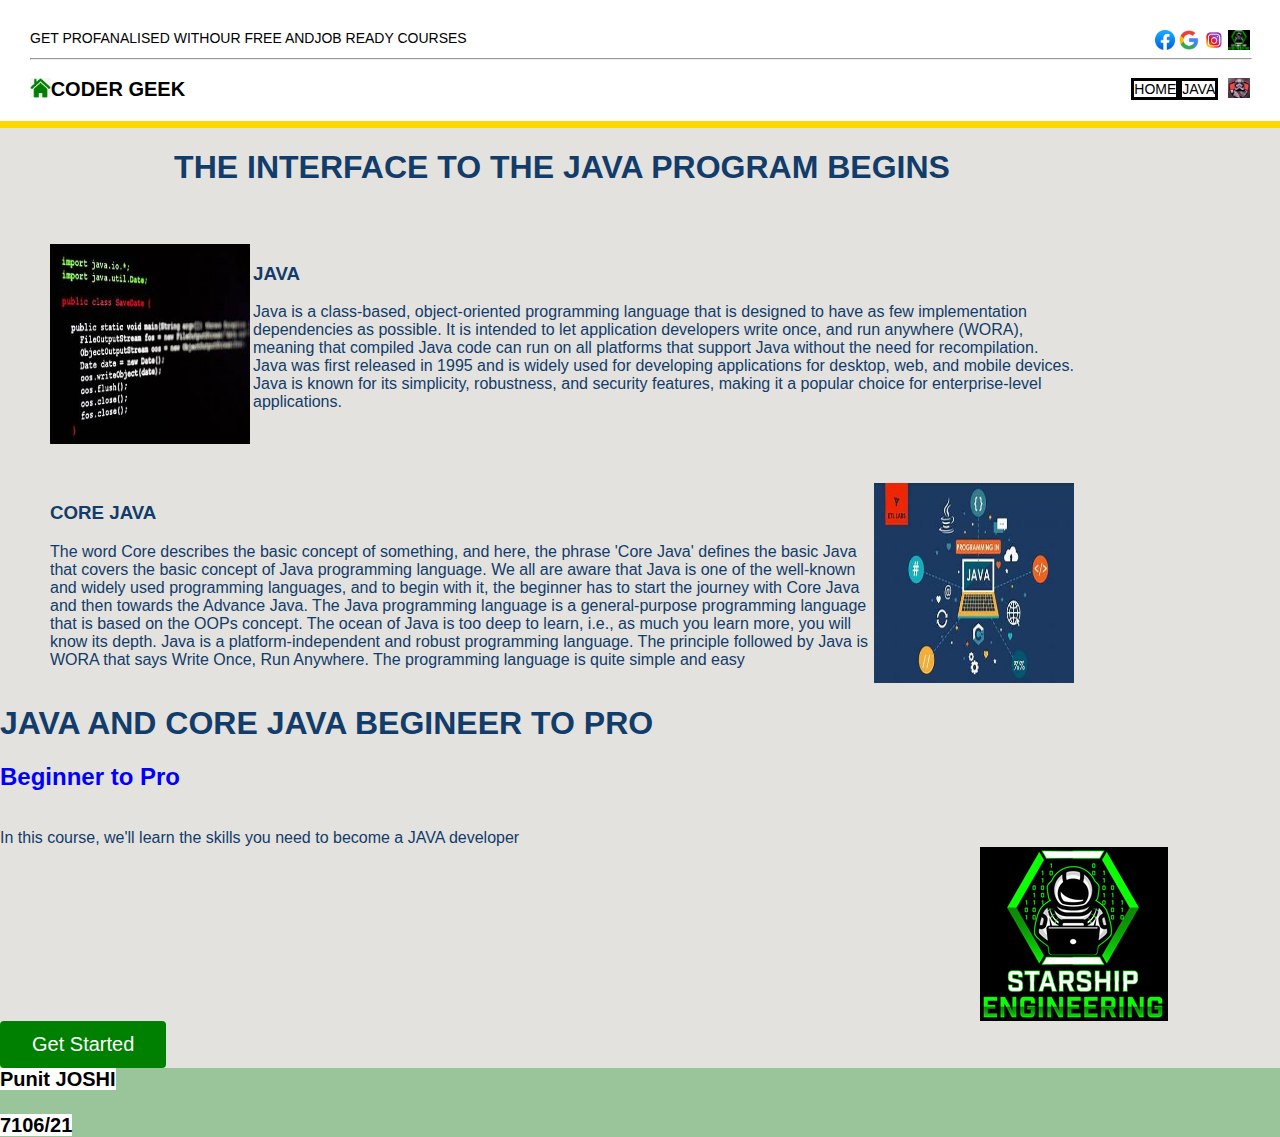
<file: index.html>
<html>
    <title> Index PAGE </title>
<style>
 


a {
    color: black;
    font-family: 'Lucida Sans Regular', 'Lucida Grande', 'Lucida Sans Unicode', Geneva, Verdana, sans-serif;
    text-align: center;
    padding: 0px 10
    px;
    text-decoration: none;
    font-size: 14px;
}
span {
    font-size: 20px;
    font-weight: 600;
    font-family: 'Lucida Sans Regular', 'Lucida Grande', 'Lucida Sans Unicode', Geneva, Verdana, sans-serif;
    color: black;
    background-color: white;
}

.ab {
    border-right: 1px solid;
}
body {
    font-family: 'Lucida Sans Regular', 'Lucida Grande', 'Lucida Sans Unicode', Geneva, Verdana, sans-serif;
}
input {
    background-color: green;
    border: none;
    color: white;
    padding: 12px 32px;
    text-align: center;
    font-size: 20px;
    border-radius: 4px;
    cursor: pointer;
    box-shadow:aqua;
}

a:hover{
    background-color:grey;
}

footer{
     background-color: rgb(154, 196, 154);
}



.ab {
    background-size: 100%;
    width: 90%;
    height: 40%;
    border: black 3px solid;
}
.bc {
    background-color: white;
    opacity: 0.6;
    border: black 3px solid;
    width: 70%;
    padding: 25px 15px;
    position: relative;
    top: 50%;
    left: 50%;
    transform: translate(-50%, -50%);
}

</style>
            <body style="margin: 0px; background-color:#E3E2DF;color: #123C69;">

<div style="background-color:white;display: inline-block;width: 100%; border-bottom: 7px solid gold;">
<div style="margin:30px;">
<div style="padding-bottom:20px;">
<div style="float: left;display: flex;">
    <a href="#">GET PROFANALISED WITH </a>
    <a href="#">OUR FREE AND</a>
    <a href="#">JOB READY COURSES </a>
</div><div style="display: inline;float:right;">
    <a href="#"><img src="./imagesweb/fb.jpg" height="20px"></a>
    <a href="#"><img src="./imagesweb/google.jpg"height="20px"></a>
    <a href="#"><img src="./imagesweb/insta.jpg"height="20px"></a>
    <a href="#"><img src="./imagesweb/attachment_123550639 new.png"height="20px"></a>
</div></div><hr width="100%">
<div style="padding-top:10px;">
    <div style="float: left;display: flex;">
    <img src="./imagesweb/download (1).png" height="20px">
    <span id="blink">CODER GEEK </p>
        <script type="text/javascript">
         var blink = 
             document.getElementById('blink');
   
         setInterval(function () {
             blink.style.opacity = 
             (blink.style.opacity == 0 ?  9: 0);
         }, 100
         ); 
         
     </script>  </span>
</div><div style="float:right;display: flex;">
    <a href="#" class="ab">HOME</a>
    <a href="./myJava.html" class="ab">JAVA</a>
    <!-- <a href="./plsql/plsqlhome.html" class="ab">PL/SQL</a> -->
    <!-- <a href="#"> -->
        <img src="./imagesweb/logo3.jpg" height="20px" style="padding-left: 10px;"></a>
</div></div></div></div>


<br>

<div style="display: inline-block;position: relative;width: 80%;margin-left: 50px; ">
    <center><h1>THE INTERFACE TO THE JAVA PROGRAM BEGINS </h1><br><br></center>
    <div style="display: inline;float: left;">
        <img src="./imagesweb/java1.jpg"  width="200px"; height="200px"; style="float: left;" align="left"; border-radius="110px"; width="100px"; height="100px";>
        <h3>JAVA </h3>
        Java is a class-based, object-oriented programming language that is designed to have as few implementation dependencies as possible. It is intended to let application developers write once, and run anywhere (WORA), meaning that compiled Java code can run on all platforms that support Java without the need for recompilation. Java was first released in 1995 and is widely used for developing applications for desktop, web, and mobile devices. Java is known for its simplicity, robustness, and security features, making it a popular choice for enterprise-level applications.
         <br>

<br>
<br>
<br>
<br>

        
        
    </div><br><br><br><br><br><br><br><br>
    <div style="display:inline-block;">
        <img src="./imagesweb/java2.jpg" width="200px"; height="200px"; style="float: right;" align="right" >
        <h3>CORE JAVA</h3>
        The word Core describes the basic concept of something, and here, the phrase 'Core Java' defines the basic Java that covers the basic concept of Java programming language. We all are aware that Java is one of the well-known and widely used programming languages, and to begin with it, the beginner has to start the journey with Core Java and then towards the Advance Java. The Java programming language is a general-purpose programming language that is based on the OOPs concept. The ocean of Java is too deep to learn, i.e., as much you learn more, you will know its depth. Java is a platform-independent and robust programming language. The principle followed by Java is WORA that says Write Once, Run Anywhere. The programming language is quite simple and easy
        <br>
    </div></div>



    <h1>JAVA AND CORE JAVA BEGINEER TO PRO</h1>
<h2 style="color:blue;">Beginner to Pro</h2><br>
In this course, we'll learn the skills  you need to become a  JAVA developer<img src="./imagesweb/attachment_123550639 new.png" style="margin-left: 980px; "><br>
<a href="./myJava.html"><input type="button" value="Get Started"></a>
<footer>
    <span > Punit JOSHI
        <br>
<br>
        7106/21
    </span> <br>
  
</footer>
    
</body>
</html>
</file>
